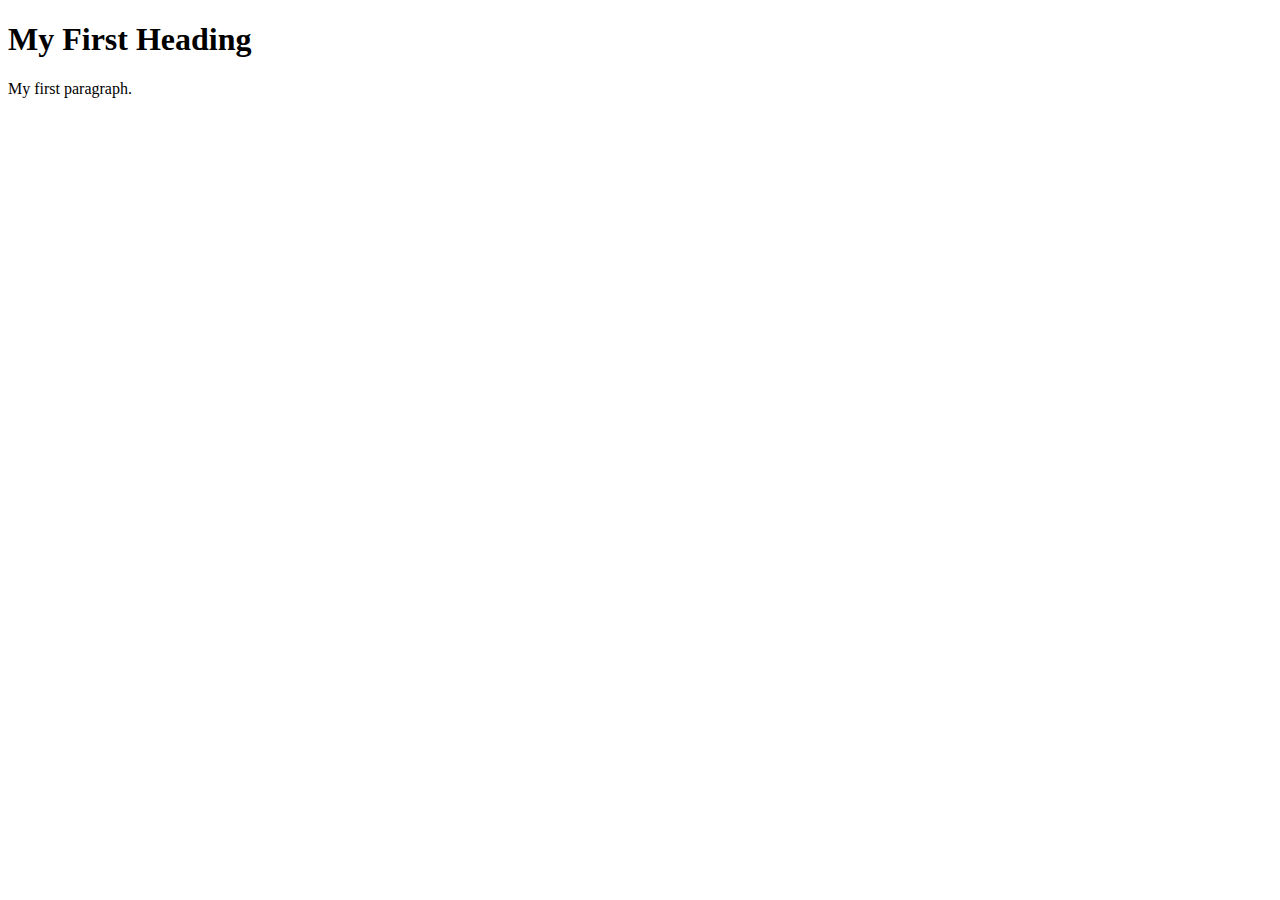
<file: Example1.html>
<!DOCTYPE html>
<html>

<!-- Richard Davies, Data Science -->

<!-- Commenting you code is vital, vital, vital -->
<!-- This is how you add comments to HTML -->

<!-- You can also include
multi - line comments
if you find that useful -->

<!-- To comment something out, use the short-cut CTRL & the "/" key -->

<!-- HTML files have two fundamental parts. (1) The head, (2) The body -->

<!-- The head contains things that you do not see on the page -->

<head>
    <title>Page Title</title>
</head>

<!-- The body contains thigs you see -->
<!-- Most elements both open and close, with the content in the middle -->
<!-- Indenting is optional, but helps with readability -->
<body>
    <h1>My First Heading</h1>
    <p>My first paragraph.</p>
</body>
</html>
</file>
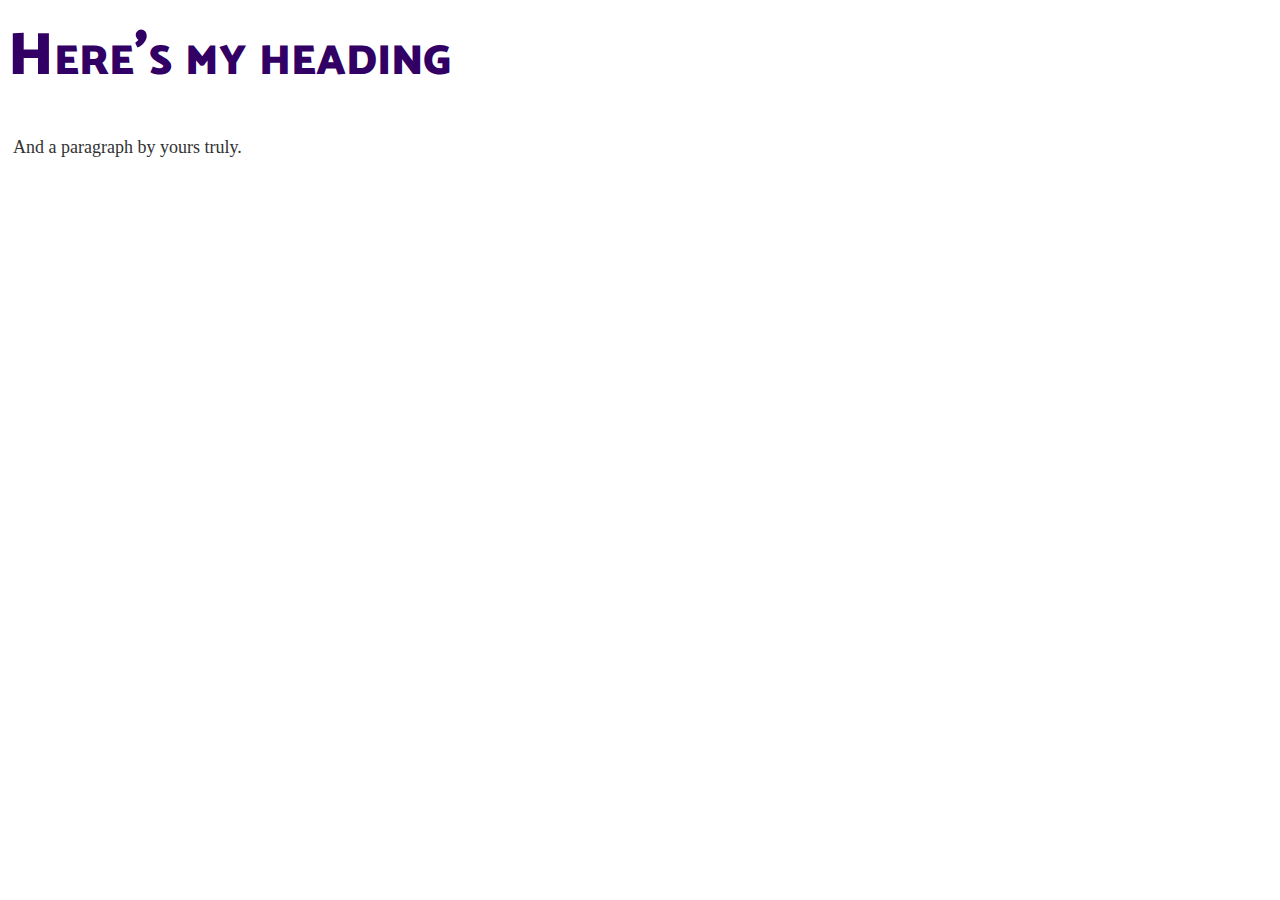
<file: Example2.html>
<!DOCTYPE html>

<!-- Richard Davies, Data Science -->

<html>

<head>
    <title>Richard's Second Example</title>

<!-- Link to my CSS file -->
<!-- The link needs to point to the CSS file, so it needs to be in the right place -->
    <link rel="stylesheet" href="Example2.css">
</head>


<body>

<h1>Here's my heading</h1>
<p>And a paragraph by yours truly.</p>

</body>
</html>
</file>
<file: Example2.css>
/* Richard Davies */
/* Data Science */

/* This is a comment in CSS */

/* This is a 
multi line comment */

/* CSS files can be used to access e.g. fonts */
@import url('https://fonts.googleapis.com/css2?family=Catamaran:wght@900&display=swap');


/* Format my paragraph */
p {
	font-size: 18px;
	margin: 5px 5px;
	line-height: 22.4px;
	color: #323232;
}

/* Format my heading */
h1 {
	font-family: "Catamaran";
	font-variant: small-caps;
	font-size: 60px;
	color: #320064;
	font-weight: 900;
	margin: 0px 0px 30px 0px;
}
</file>
